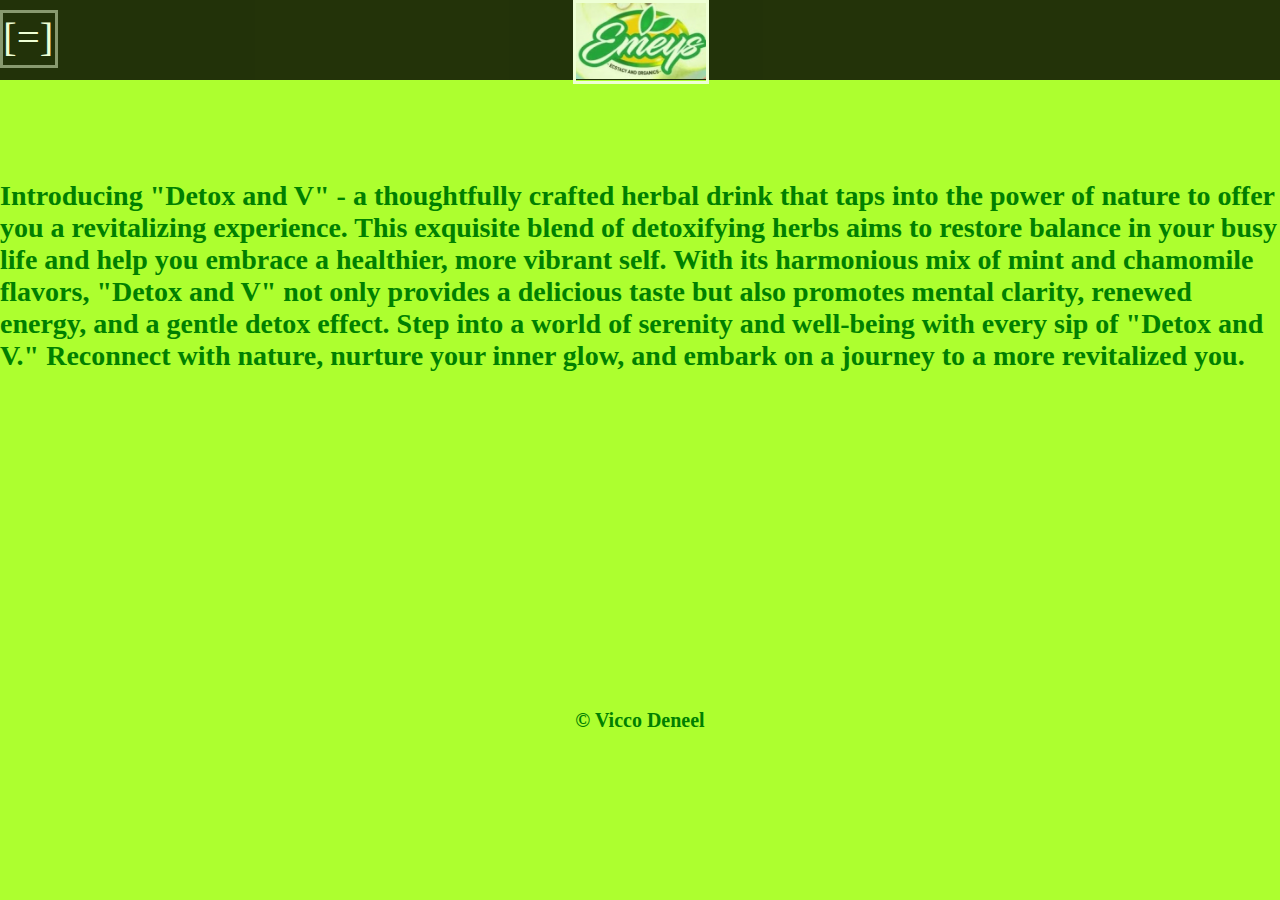
<file: index.html>
<!DOCTYPE html>
<html>
<head>
	<meta charset="utf-8">
	<script src="code.jquery.com_jquery-3.7.0.min.js"></script>
	<link rel="stylesheet" type="text/css" href="det.css">
	<meta name="viewport" content="width=device-width, initial-scale=1">
	<title>Detox</title>
</head>
 <script>
$(document).ready(function(){
    $(".nav-btn").click(function(){
        $(".nav-tabs").show(500);
      });
    });
$(document).ready(function(){
    $(".HB").click(function(){
        $(".nav-tabs,.pro,.contact,h2").hide(1000);
        $(".Ben").show(1000);
      });
 });
 $(document).ready(function(){
    $(".P").click(function(){
        $(".nav-tabs,.Ben,.contact,h2").hide(1000);
        $(".pro").show(1000);
      });
 });
 $(document).ready(function(){
    $(".C").click(function(){
        $(".nav-tabs,.Ben,.pro,h2").hide(1000);
        $(".contact").show(1000);
      });
 });
 $(document).ready(function(){
    $(".H").click(function(){
        $(".nav-tabs,.Ben,.contact,.pro").hide(1000);
        $("h2").show(1000);
      });
 });
   </script>
<body>

<div class="nav-bar">
   <div class="nav-btn">[=]</div>
      <div class="logo"></div>
       
    	         <div class="Ben">
    	        <div class="app"></div>
    	           <div class="Benefits">Detox<br>&V</div>
    	              <div class="info"><u>HEALTH BENEFITS</u>
    	                <br>Helps weightloss, Clear Sinuses, Prevents Heartburn, Helps immune System, Boost Energy,
                           Reduces Body Fat, Stabilize Blood Sugar and Detoxies the body
                           <br><b>NB:</b>Detox is also a natural remedy that cleanse the vagina and uterus, regulate menstration 
                           and ease periods cramps and bloating.
                           <br>Drink this everyday for the best results.</div>
                       </div>
                   </div>
                          <div class="pro">
                     <div class="dis" class="center"></div>
                        <div class="btn">Call To Order - 024 717 2959</div>
                        </div>
                        
 
    
    <div class="contact"><lin>Contact:</lin> <br> <hr>email @olivia.25kodzo@gmail.com
    <br>phone/whatsapp @0272840836 / 0247172959
    <br> <hr>facebook @Emeys Ecstacy and Organics 
     <br>instagram  @Emeys Ecstacy and Organics
 </div>



                <h2>
                    Introducing "Detox and V" - a thoughtfully crafted herbal drink that taps into the power of nature to offer you a revitalizing experience. This exquisite blend of detoxifying herbs aims to restore balance in your busy life and help you embrace a healthier, more vibrant self. With its harmonious mix of mint and chamomile flavors, "Detox and V" not only provides a delicious taste but also promotes mental clarity, renewed energy, and a gentle detox effect. Step into a world of serenity and well-being with every sip of "Detox and V." Reconnect with nature, nurture your inner glow, and embark on a journey to a more revitalized you.
                </h2>

<div class="nav-tabs">    
            <a class="H">Home </a>
                <a class="HB">Health_Benefits</a>
                <a class="P">Products</a>
                  <a class="C">Contact</a>
                </div>
</div>
<h6>&copy Vicco Deneel</h6>
</body>
</html>
</file>
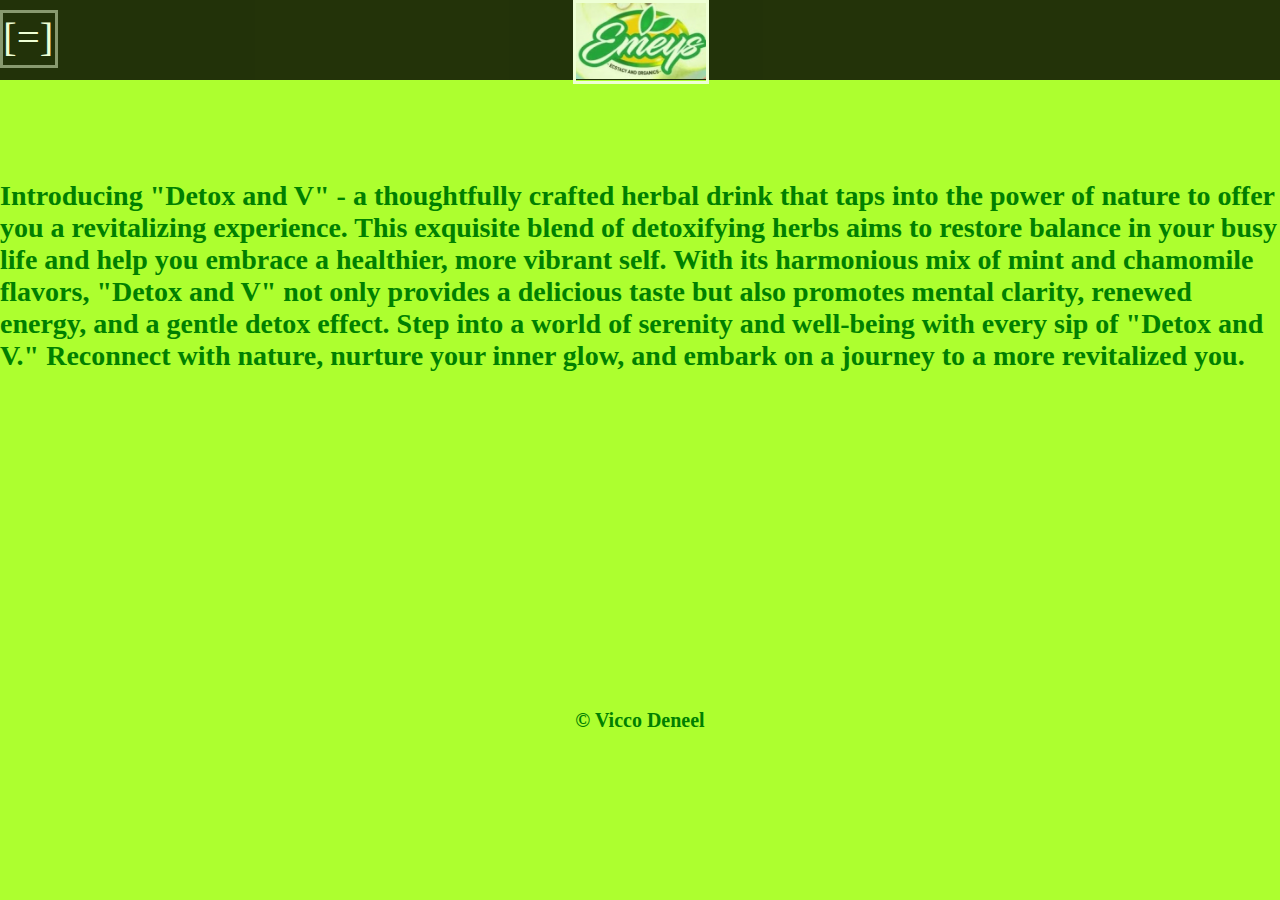
<file: det.html>
<!DOCTYPE html>
<html>
<head>
	<meta charset="utf-8">
	<script src="code.jquery.com_jquery-3.7.0.min.js"></script>
	<link rel="stylesheet" type="text/css" href="det.css">
	<meta name="viewport" content="width=device-width, initial-scale=1">
	<title>Detox</title>
</head>
 <script>
$(document).ready(function(){
    $(".nav-btn").click(function(){
        $(".nav-tabs").show(500);
      });
    });
$(document).ready(function(){
    $(".HB").click(function(){
        $(".nav-tabs,.pro,.contact,h2").hide(1000);
        $(".Ben").show(1000);
      });
 });
 $(document).ready(function(){
    $(".P").click(function(){
        $(".nav-tabs,.Ben,.contact,h2").hide(1000);
        $(".pro").show(1000);
      });
 });
 $(document).ready(function(){
    $(".C").click(function(){
        $(".nav-tabs,.Ben,.pro,h2").hide(1000);
        $(".contact").show(1000);
      });
 });
 $(document).ready(function(){
    $(".H").click(function(){
        $(".nav-tabs,.Ben,.contact,.pro").hide(1000);
        $("h2").show(1000);
      });
 });
   </script>
<body>

<div class="nav-bar">
   <div class="nav-btn">[=]</div>
      <div class="logo"></div>
       
    	         <div class="Ben">
    	        <div class="app"></div>
    	           <div class="Benefits">Detox<br>&V</div>
    	              <div class="info"><u>HEALTH BENEFITS</u>
    	                <br>Helps weightloss, Clear Sinuses, Prevents Heartburn, Helps immune System, Boost Energy,
                           Reduces Body Fat, Stabilize Blood Sugar and Detoxies the body
                           <br><b>NB:</b>Detox is also a natural remedy that cleanse the vagina and uterus, regulate menstration 
                           and ease periods cramps and bloating.
                           <br>Drink this everyday for the best results.</div>
                       </div>
                   </div>
                          <div class="pro">
                     <div class="dis" class="center"></div>
                        <div class="btn">Call To Order - 024 717 2959</div>
                        </div>
                        
 
    
    <div class="contact"><lin>Contact:</lin> <br> <hr>email @olivia.25kodzo@gmail.com
    <br>phone/whatsapp @0272840836 / 0247172959
    <br> <hr>facebook @Emeys Ecstacy and Organics 
     <br>instagram  @Emeys Ecstacy and Organics
 </div>



                <h2>
                    Introducing "Detox and V" - a thoughtfully crafted herbal drink that taps into the power of nature to offer you a revitalizing experience. This exquisite blend of detoxifying herbs aims to restore balance in your busy life and help you embrace a healthier, more vibrant self. With its harmonious mix of mint and chamomile flavors, "Detox and V" not only provides a delicious taste but also promotes mental clarity, renewed energy, and a gentle detox effect. Step into a world of serenity and well-being with every sip of "Detox and V." Reconnect with nature, nurture your inner glow, and embark on a journey to a more revitalized you.
                </h2>

<div class="nav-tabs">    
            <a class="H">Home </a>
                <a class="HB">Health_Benefits</a>
                <a class="P">Products</a>
                  <a class="C">Contact</a>
                </div>
</div>
<h6>&copy Vicco Deneel</h6>
</body>
</html>
</file>
<file: det.css>
*{
	padding: 0;
	margin: 0;
}
body{
	background-color: greenyellow;
}
.nav-bar{
	height: 80px;
	width: 100.2%;
	position: absolute;
	background-color: black;
	opacity: 80%;
	position: absolute;
}
.logo{
	height: 78px;
	width: 130px;
	background-image: url(logo.jpg);
	background-size: 105%;
	position: relative;
	border: solid;
	border-color: #fff;
	background-repeat: no-repeat;
	margin: auto;
}
.nav-btn{
	position: absolute;
	margin-top: 10px;
	height: 52px;
	width: 52px;
	border: solid;
	border-color: grey;
	font-size: 41px;
	color: #fff;
}
.nav-tabs{
	width: 187.5px;
	border: solid;
	border-color: black;
	font-size: 40px;
	text-align: center;
	font-family: Gabriola;
	font-weight: 500;
	text-decoration: none;
	display: inline-grid;
	color: #fff;
	background-color: black;
	opacity: 80%;
	display: none;
	position: absolute;
	margin-top: 80px;
}
.Benefits{
	color: green;
	font-size: 30px;
	margin-top: 20px;
	font-size: 50px;
	margin-left: 20px;
	font-family: impact;
	display: ;
}
.info{
	font-family: cursive;
	font-size: 32px;
	display: ;
	color: green;
}
.app{
	height: 128px;
	width: 121px;
	background-image: url(apple.jpg);
	background-size: 100%;
	position: absolute;
	border: solid;
	margin-top: -5px;
	margin-left: 220px;
	border-color: limegreen;
	background-repeat: no-repeat;
	display:;
}
.Ben{
	display: none;
}
.dis{
	height: 38%;
	width: 50%;
	background-image: url(pro1.jpg);
	background-size: contain;
	position: absolute;
	border: solid;
	border-color: green;
	box-shadow: 5px 10px 15px 5px;
	margin: auto;
	top: 35%;
	left: 50%;
	right: 50%;
	transform: translate(-50%,-50%);
	display: ;
}
.btn{
	height: 30px;
	width: 65%;
	position: absolute;
	border: solid;
	border-color: green;
	border-radius: 5px;
	text-align: center;
	color: #fff;
	top: 58%;
	left: 50%;
	font-size: 23px;
	font-family: Gabriola;
	transition: ease 0.2s;
	transform: translate(-50%,-50%);
	display: ;
}
.btn:hover{
	background-color: green;
}
.pro{
	display: none;
}
.contact{
	font-size: 28px;
	font-family: cursive;
	color: green;
    margin-top: 100px;
    display: ;
    position: absolute;
    top: 35%;
	left: 50%;
	display: none;
}
body .contact{
	text-align: center;
	transform: translate(-50%,-50%);
	position: absolute;
}
h2{
	position: absolute;
	margin: auto;
	font-size: 28px;
	font-family: segoe-script;
	top: 20%;
	color: green;
}
h6{
	position: absolute;
	font-size: 20px;
    font-family: Gabriola;
    transform: translate(-50%,-50%);
    color: green;
    top: 80%;
	left: 50%;
}
@media screen  and (max-width: 767px){
	h6{
        top: 170%;
	}
}
</file>
